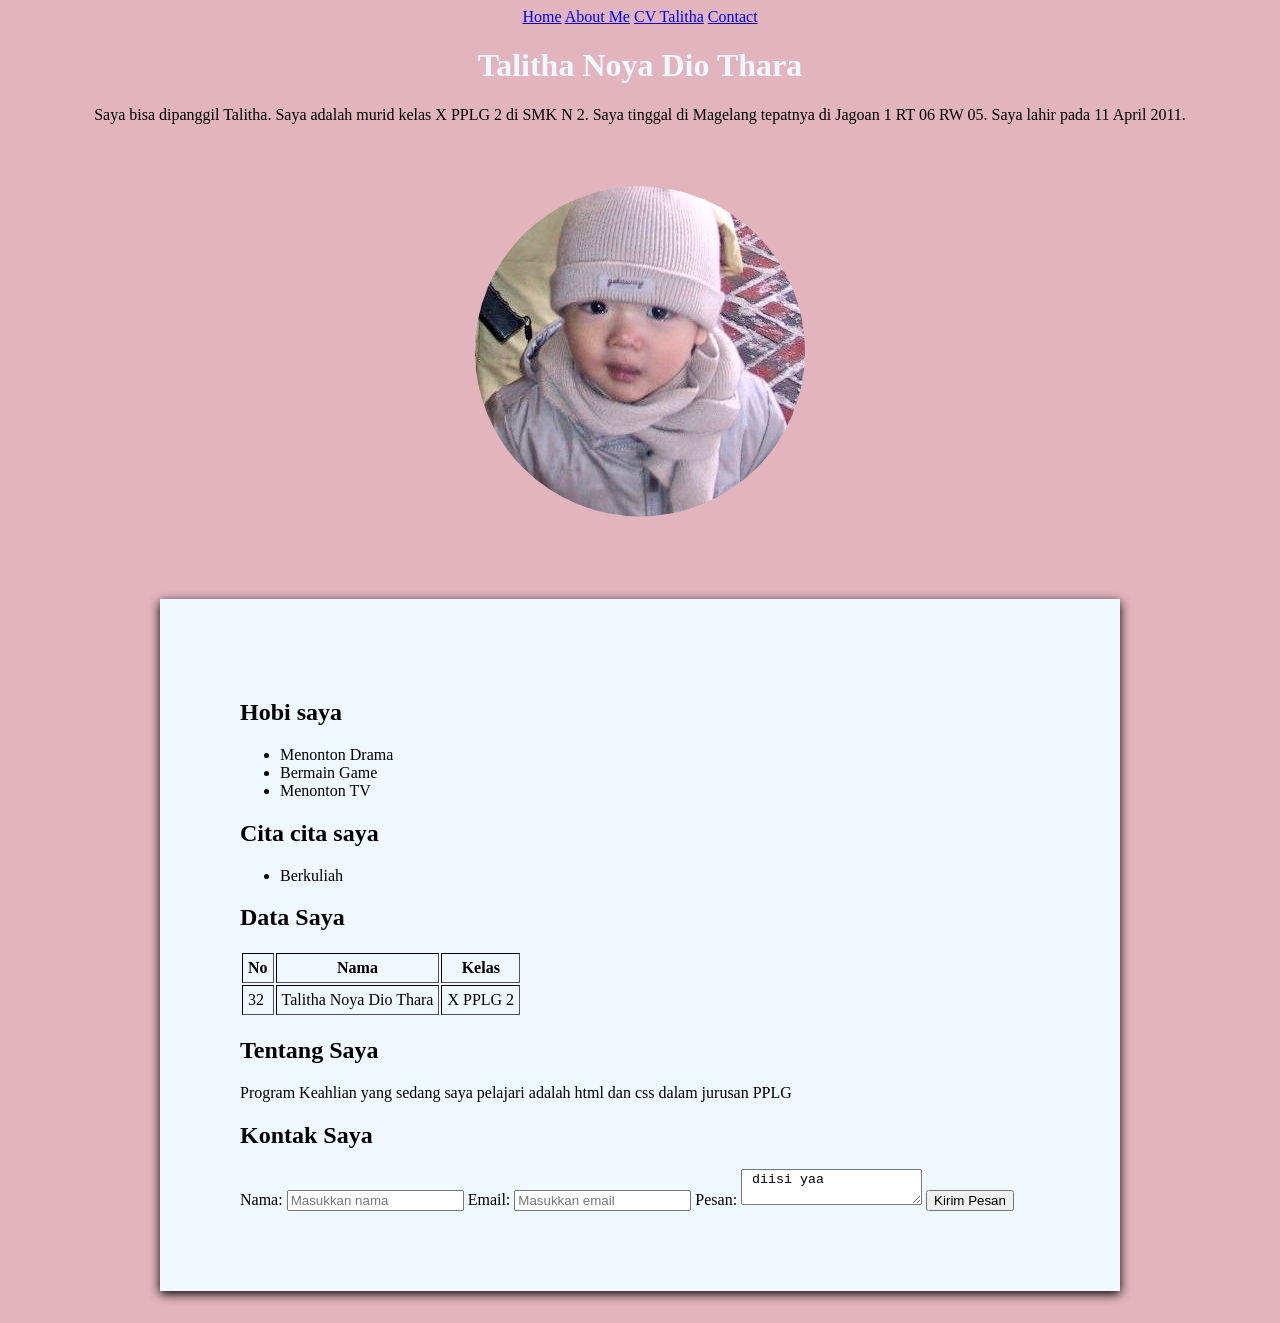
<file: index.html>
<!DOCTYPE html>
<html>
<head>
<link rel="stylesheet" href="style.css">
    <title>Biodata Saya</title>
</head>   
<body>
    <center>
    <nav>
        <a href="Talitha.html">Home</a>
        <a href="aboutme.html">About Me</a>
        <a href="cv.html">CV Talitha</a>
        <a href="contact.html">Contact</a>
    </nav>
    </center>
    <h1>Talitha Noya Dio Thara</h1>
    <p>Saya bisa dipanggil Talitha. Saya adalah murid kelas X PPLG 2 di SMK N 2. Saya tinggal di Magelang tepatnya di Jagoan 1 RT 06 RW 05. Saya lahir pada 11 April 2011.</p>
<center>
    <img src="sungchankecil.jpg" alt="sungchan kecil">
</center>
<article>
        <div style="margin: 2em auto;">
        <h2>Hobi saya</h2>
    <ul>
        <li>Menonton Drama</li>
        <li>Bermain Game</li>
        <li>Menonton TV</li>
    </ul>
    <h2>Cita cita saya</h2>
    <ul> 
        <li>Berkuliah</li>
    </ul>
<h2>Data Saya</h2> 
<table border="1" cellpadding="5">
    <tr>
        <th>No</th>
        <th>Nama</th>
        <th>Kelas</th>
    </tr>
    <tr>
        <td>32</td>
        <td>Talitha Noya Dio Thara</td>
        <td>X PPLG 2</td>
    </tr>
</table>
<h2>Tentang Saya </h2>
Program Keahlian yang sedang saya pelajari adalah html dan css dalam jurusan PPLG
       <h2>Kontak Saya</h2>
       <form>
            <label>Nama:</label>
            <input type"text" id"nama"
        name="nama"
    placeholder="Masukkan nama">
<label for="email">Email:</label>
<input type="email" id="email"
name="email" placeholder="Masukkan email">
<label for="pesan">Pesan:</label>
<textarea> diisi yaa </textarea>
<button>Kirim Pesan</button>
       </form>
</section>
    </div>
</article>
</body>
</html>
</file>
<file: style.css>
body {background-color: #E2B4BD;}
h1 { text-align: center;}
p {text-align: center;}
h1 {color: aliceblue;}
img {clip-path: circle(40%);}
table {border: black; }
div {padding: min(5em, 8%);
    width: 800px;
    background-color: aliceblue;
    box-shadow: 0 3px 10px;
    border: 1em;
    }
</file>
